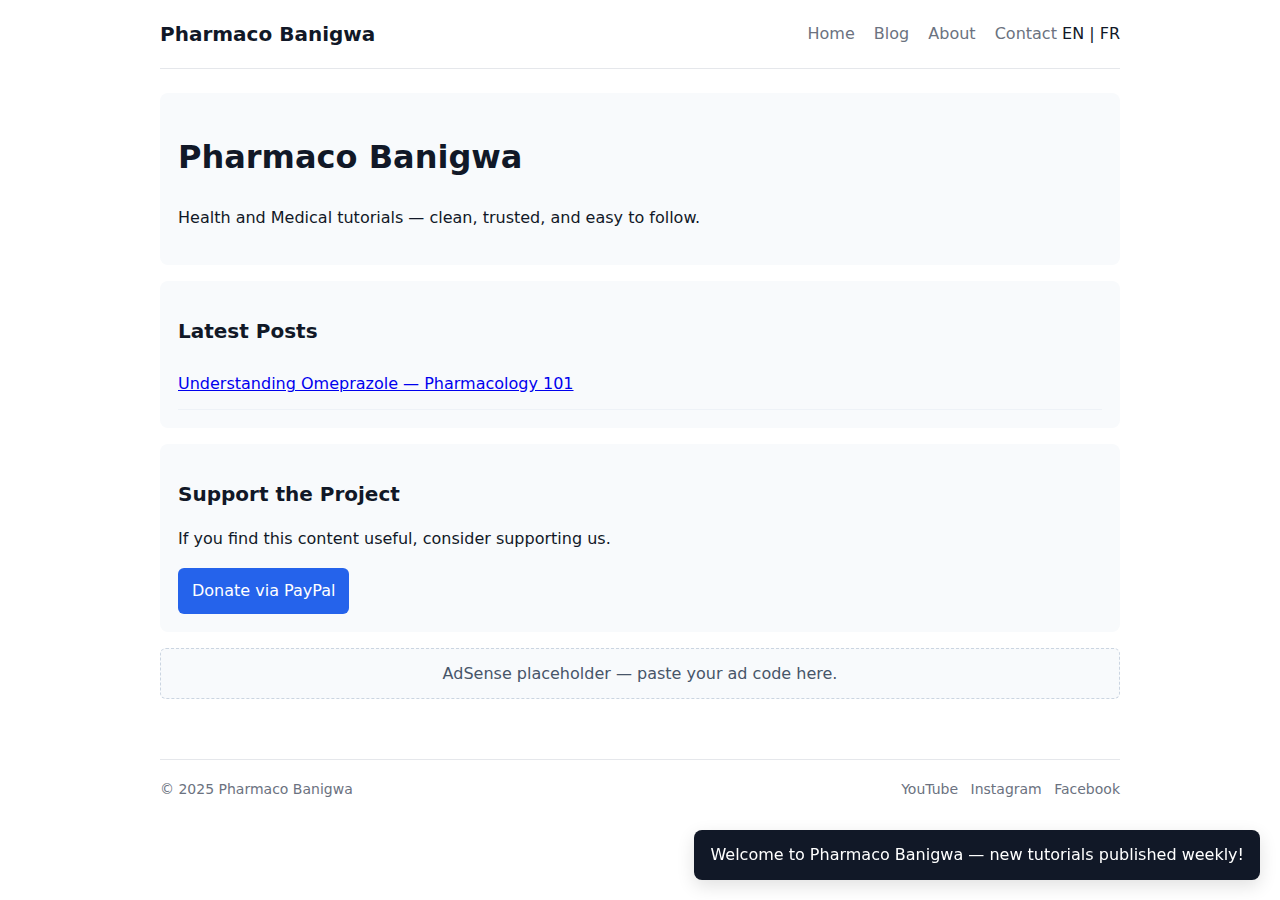
<file: index.html>
<!doctype html>
<html lang="en">
<head>
  <meta charset="utf-8" />
  <meta name="viewport" content="width=device-width,initial-scale=1" />
  <title>Pharmaco Banigwa — Home</title>
  <link rel="stylesheet" href="/assets/styles.css" />
</head>
<body>
  
<header class="header container">
  <div class="brand">Pharmaco Banigwa</div>
  <nav class="nav">
    <a href="/index.html">Home</a>
    <a href="/blog/index.html">Blog</a>
    <a href="/about.html">About</a>
    <a href="/contact.html">Contact</a>
    <span class="lang">EN | FR</span>
  </nav>
</header>

  <main class="container">
    <section class="hero card">
      <h1>Pharmaco Banigwa</h1>
      <p class="muted">Health and Medical tutorials — clean, trusted, and easy to follow.</p>
    </section>

    <section class="card">
      <h2 class="section-title">Latest Posts</h2>
      <ul class="post-list" id="posts-list">
        <li><a href="/blog/example-post.html">Understanding Omeprazole — Pharmacology 101</a></li>
      </ul>
    </section>

    <section class="card">
      <h2 class="section-title">Support the Project</h2>
      <p>If you find this content useful, consider supporting us.</p>
      <a class="donate" href="https://paypal.me/YourUsername" target="_blank" rel="noreferrer">Donate via PayPal</a>
    </section>

    <section class="ad card">
      <div id="adsense-placeholder">AdSense placeholder — paste your ad code here.</div>
    </section>

  </main>

  
<footer class="footer container">
  <div>© 2025 Pharmaco Banigwa</div>
  <div class="social">
    <a href="https://www.youtube.com/@PharmacoBanigwa" target="_blank" rel="noreferrer">YouTube</a>
    <a href="https://www.instagram.com/pharmacobanigwa?igsh=MWtmcW54c2dha2ZuYw==" target="_blank" rel="noreferrer">Instagram</a>
    <a href="https://www.facebook.com/share/18VPAD1EbP/" target="_blank" rel="noreferrer">Facebook</a>
  </div>
</footer>


  <div id="toast" class="toast"></div>

  <script>
    // Fetch notification JSON and show toast if enabled
    fetch('/data/notification.json').then(function(r){
      if(!r.ok) return;
      return r.json();
    }).then(function(cfg){
      if(!cfg) return;
      if(cfg.enabled){
        var toast = document.getElementById('toast');
        toast.textContent = cfg.message || 'Important update';
        toast.style.display = 'block';
        setTimeout(function(){ toast.style.display='none'; }, (cfg.durationSeconds || 6) * 1000);
      }
    }).catch(function(e){ /* no notification configured */ });
  </script>
</body>
</html>
</file>
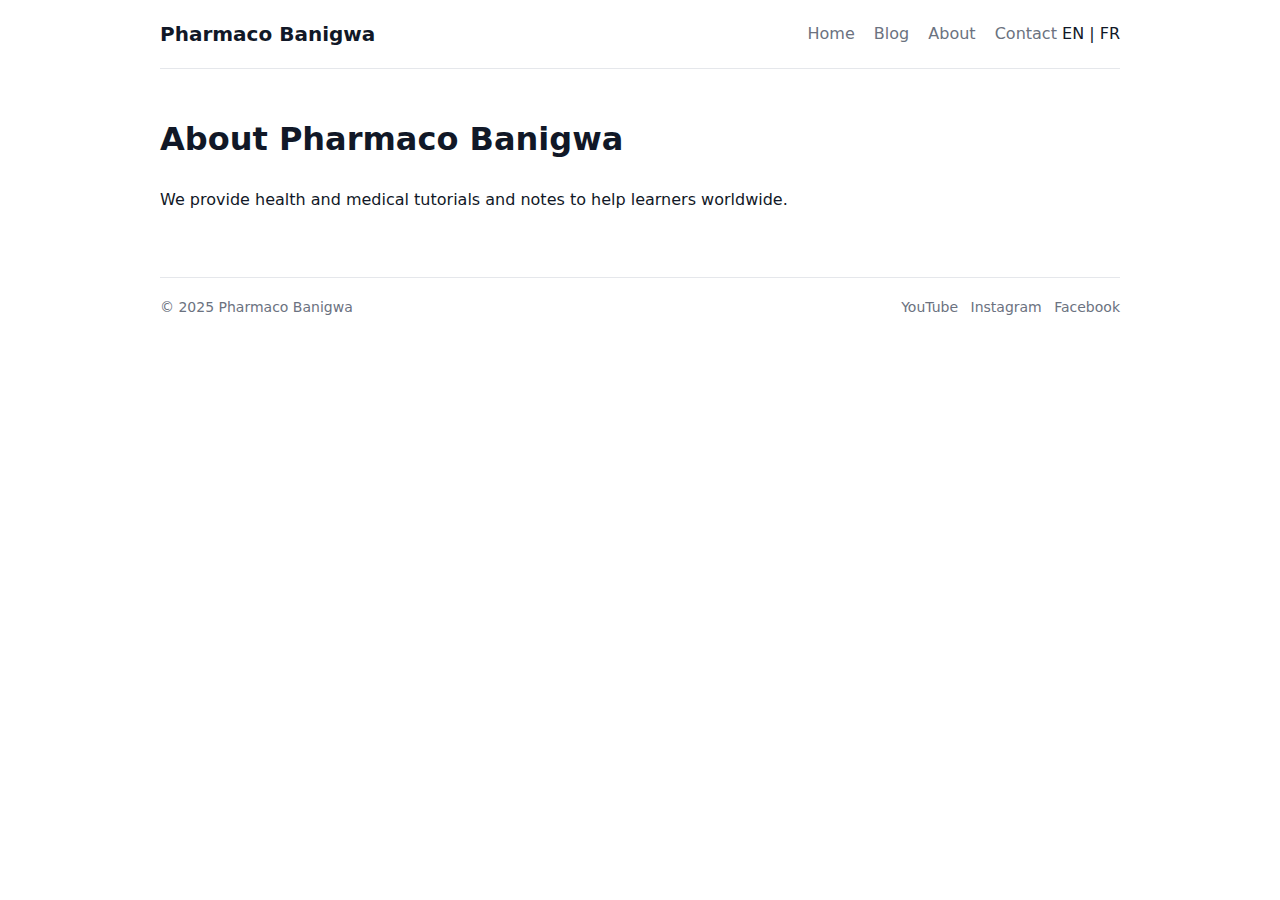
<file: about.html>
<!doctype html>
<html lang="en">
<head><meta charset="utf-8"/><meta name="viewport" content="width=device-width,initial-scale=1"/><title>About — Pharmaco Banigwa</title><link rel="stylesheet" href="/assets/styles.css" /></head>
<body>
  
<header class="header container">
  <div class="brand">Pharmaco Banigwa</div>
  <nav class="nav">
    <a href="/index.html">Home</a>
    <a href="/blog/index.html">Blog</a>
    <a href="/about.html">About</a>
    <a href="/contact.html">Contact</a>
    <span class="lang">EN | FR</span>
  </nav>
</header>

  <main class="container prose">
    <h1>About Pharmaco Banigwa</h1>
    <p>We provide health and medical tutorials and notes to help learners worldwide.</p>
  </main>
  
<footer class="footer container">
  <div>© 2025 Pharmaco Banigwa</div>
  <div class="social">
    <a href="https://www.youtube.com/@PharmacoBanigwa" target="_blank" rel="noreferrer">YouTube</a>
    <a href="https://www.instagram.com/pharmacobanigwa?igsh=MWtmcW54c2dha2ZuYw==" target="_blank" rel="noreferrer">Instagram</a>
    <a href="https://www.facebook.com/share/18VPAD1EbP/" target="_blank" rel="noreferrer">Facebook</a>
  </div>
</footer>

</body>
</html>
</file>
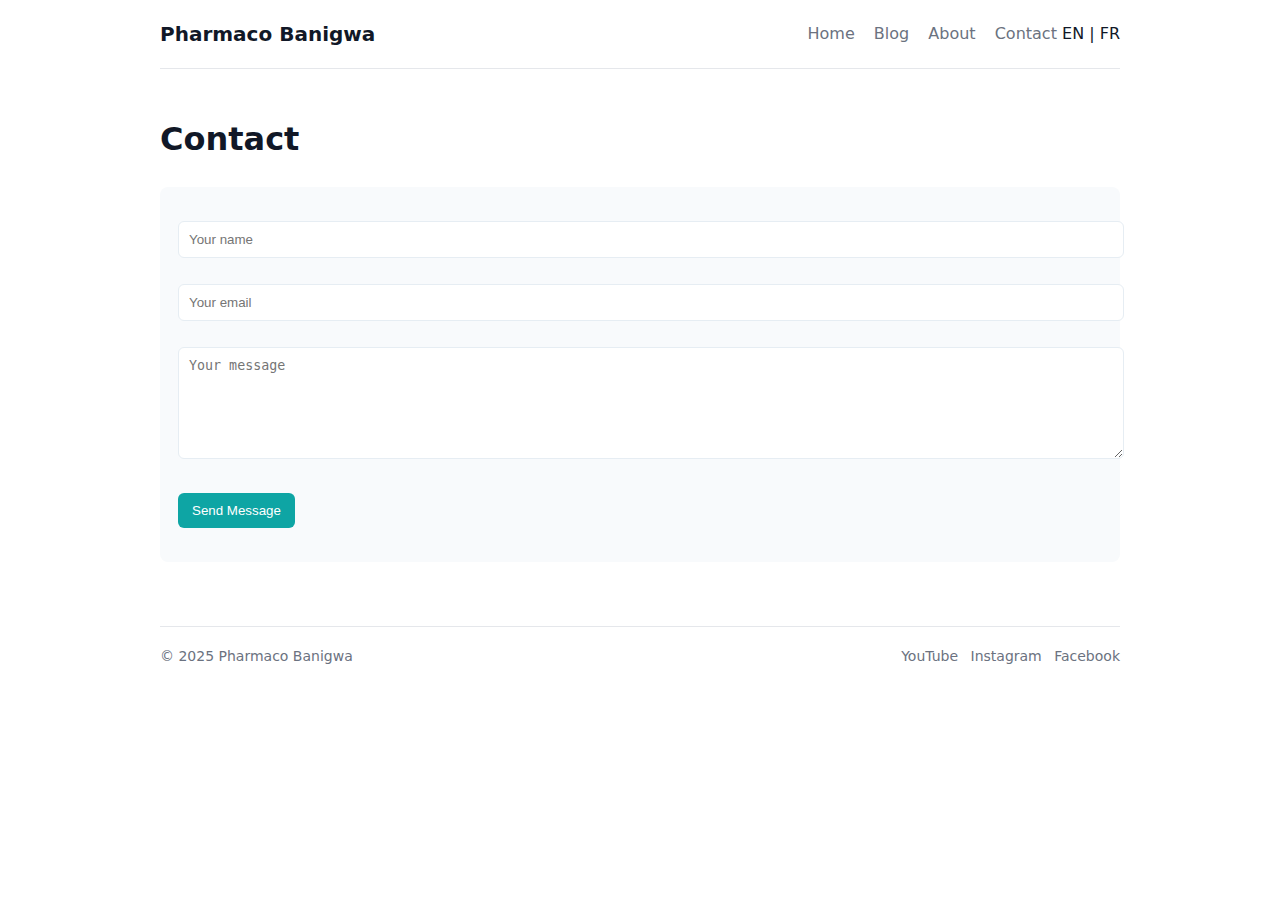
<file: contact.html>
<!doctype html>
<html lang="en">
<head><meta charset="utf-8"/><meta name="viewport" content="width=device-width,initial-scale=1"/><title>Contact — Pharmaco Banigwa</title><link rel="stylesheet" href="/assets/styles.css" /></head>
<body>
  
<header class="header container">
  <div class="brand">Pharmaco Banigwa</div>
  <nav class="nav">
    <a href="/index.html">Home</a>
    <a href="/blog/index.html">Blog</a>
    <a href="/about.html">About</a>
    <a href="/contact.html">Contact</a>
    <span class="lang">EN | FR</span>
  </nav>
</header>

  <main class="container">
    <h1>Contact</h1>
    <form name="contact" method="POST" data-netlify="true" netlify-honeypot="bot-field" class="card">
      <input type="hidden" name="form-name" value="contact" />
      <p><input class="form-input" type="text" name="name" placeholder="Your name" required /></p>
      <p><input class="form-input" type="email" name="email" placeholder="Your email" required /></p>
      <p><textarea class="form-input" name="message" rows="6" placeholder="Your message" required></textarea></p>
      <p><button type="submit">Send Message</button></p>
    </form>
  </main>
  
<footer class="footer container">
  <div>© 2025 Pharmaco Banigwa</div>
  <div class="social">
    <a href="https://www.youtube.com/@PharmacoBanigwa" target="_blank" rel="noreferrer">YouTube</a>
    <a href="https://www.instagram.com/pharmacobanigwa?igsh=MWtmcW54c2dha2ZuYw==" target="_blank" rel="noreferrer">Instagram</a>
    <a href="https://www.facebook.com/share/18VPAD1EbP/" target="_blank" rel="noreferrer">Facebook</a>
  </div>
</footer>

</body>
</html>
</file>
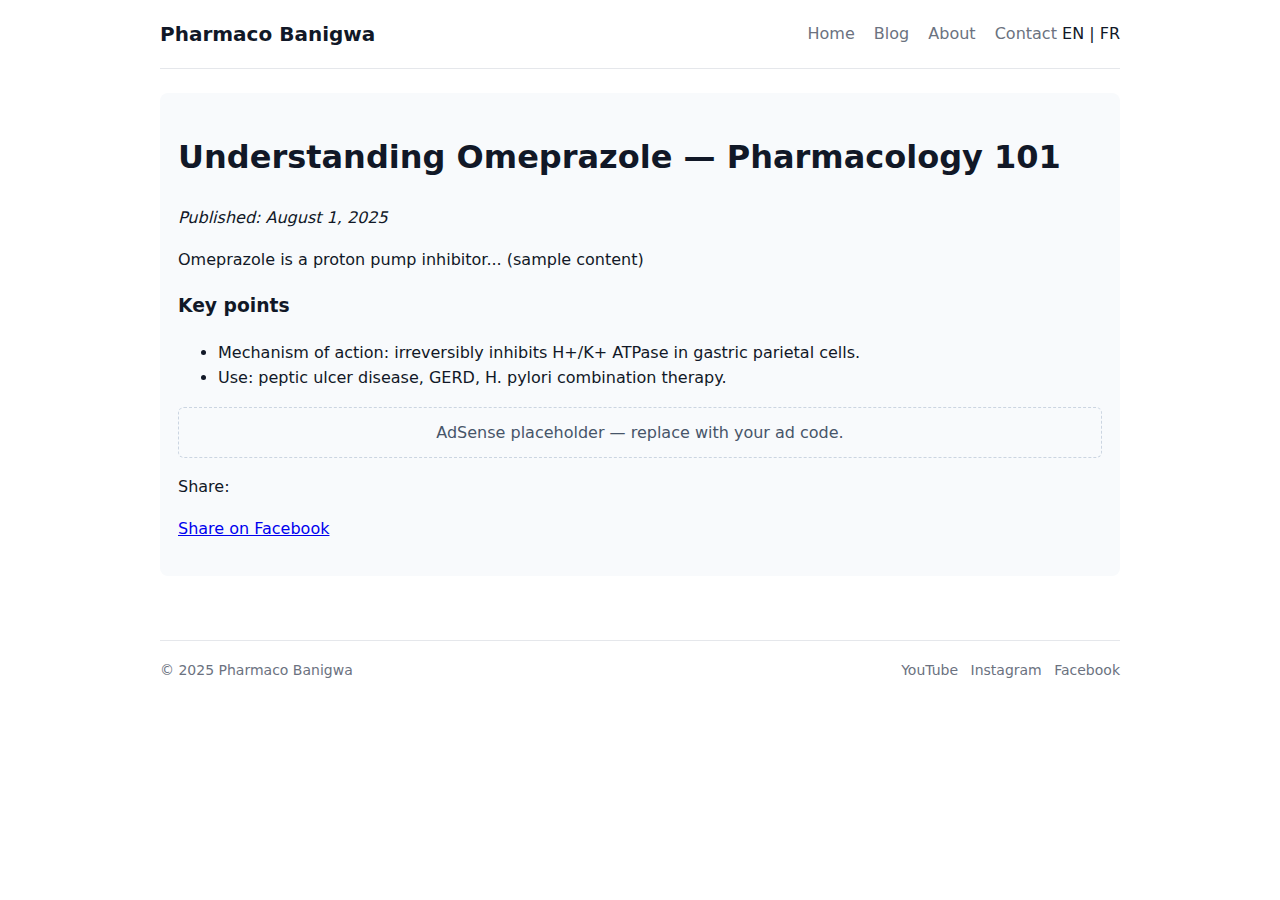
<file: blog/example-post.html>
<!doctype html>
<html lang="en">
<head><meta charset="utf-8"/><meta name="viewport" content="width=device-width,initial-scale=1"/><title>Understanding Omeprazole — Pharmaco Banigwa</title><link rel="stylesheet" href="/assets/styles.css" /></head>
<body>
  
<header class="header container">
  <div class="brand">Pharmaco Banigwa</div>
  <nav class="nav">
    <a href="/index.html">Home</a>
    <a href="/blog/index.html">Blog</a>
    <a href="/about.html">About</a>
    <a href="/contact.html">Contact</a>
    <span class="lang">EN | FR</span>
  </nav>
</header>

  <main class="container prose">
    <article class="card">
      <h1>Understanding Omeprazole — Pharmacology 101</h1>
      <p><em>Published: August 1, 2025</em></p>
      <p>Omeprazole is a proton pump inhibitor... (sample content)</p>
      <h3>Key points</h3>
      <ul>
        <li>Mechanism of action: irreversibly inhibits H+/K+ ATPase in gastric parietal cells.</li>
        <li>Use: peptic ulcer disease, GERD, H. pylori combination therapy.</li>
      </ul>
      <div class="ad">AdSense placeholder — replace with your ad code.</div>
      <div>
        <p>Share:</p>
        <p><a href="https://www.facebook.com/sharer/sharer.php?u=https://yourdomain.com/blog/example-post.html" target="_blank" rel="noreferrer">Share on Facebook</a></p>
      </div>
    </article>
  </main>
  
<footer class="footer container">
  <div>© 2025 Pharmaco Banigwa</div>
  <div class="social">
    <a href="https://www.youtube.com/@PharmacoBanigwa" target="_blank" rel="noreferrer">YouTube</a>
    <a href="https://www.instagram.com/pharmacobanigwa?igsh=MWtmcW54c2dha2ZuYw==" target="_blank" rel="noreferrer">Instagram</a>
    <a href="https://www.facebook.com/share/18VPAD1EbP/" target="_blank" rel="noreferrer">Facebook</a>
  </div>
</footer>

</body>
</html>
</file>
<file: assets/styles.css>
:root{--bg:#ffffff;--muted:#6b7280;--accent:#0ea5a4;--card:#f8fafc}
body{font-family:Inter,system-ui,-apple-system,Segoe UI,Roboto,"Helvetica Neue",Arial;line-height:1.6;color:#111827;background:var(--bg);margin:0}
.container{max-width:960px;margin:0 auto;padding:24px}
.header{display:flex;justify-content:space-between;align-items:center;padding:18px 0;border-bottom:1px solid #e5e7eb}
.brand{font-weight:700;font-size:20px}
.nav a{margin-left:14px;color:var(--muted);text-decoration:none}
.hero{padding:36px 0}
.card{background:var(--card);padding:18px;border-radius:8px;margin-bottom:16px}
.footer{border-top:1px solid #e5e7eb;padding:18px 0;margin-top:24px;display:flex;justify-content:space-between;align-items:center;color:var(--muted);font-size:14px}
.social a{margin-left:8px;text-decoration:none;color:var(--muted)}
.section-title{font-size:20px;margin-bottom:12px}
.donate{display:inline-block;padding:10px 14px;background:#2563eb;color:white;border-radius:6px;text-decoration:none}
.ad{border:1px dashed #cbd5e1;padding:12px;border-radius:6px;text-align:center;color:#475569;margin:12px 0}
.post-list{list-style:none;padding:0;margin:0}
.post-list li{padding:12px 0;border-bottom:1px solid #eef2f7}
.prose img{max-width:100%;height:auto;border-radius:6px}
.form-input, textarea{width:100%;padding:10px;border:1px solid #e6edf3;border-radius:6px;margin-bottom:10px}
button{background:var(--accent);color:white;padding:10px 14px;border:none;border-radius:6px;cursor:pointer}
.toast{position:fixed;right:20px;bottom:20px;background:#111827;color:white;padding:12px 16px;border-radius:8px;box-shadow:0 6px 18px rgba(0,0,0,0.12);display:none;z-index:9999}
</file>
